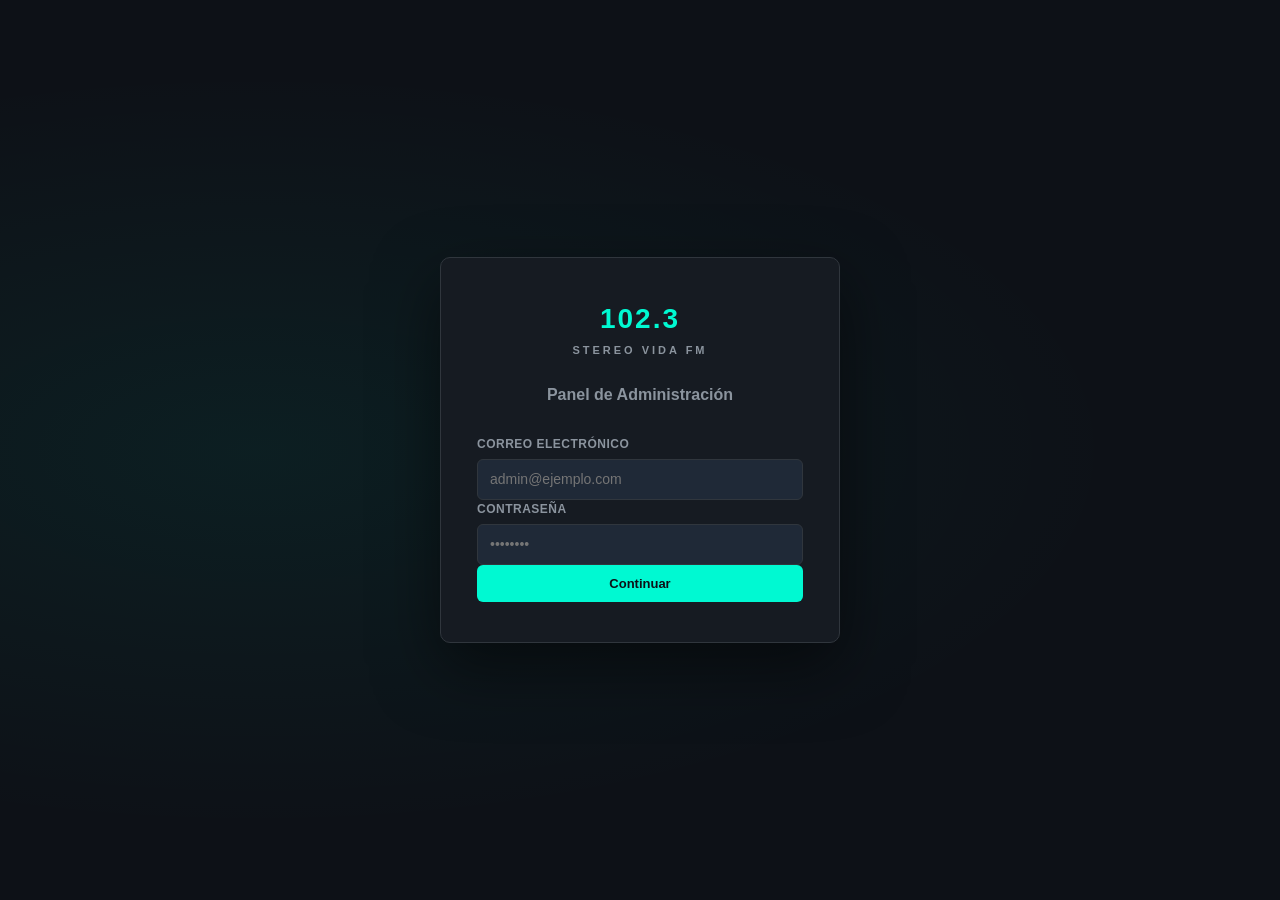
<file: index.html>
<!DOCTYPE html>
<html lang="es">
<head>
  <meta charset="UTF-8" />
  <meta name="viewport" content="width=device-width, initial-scale=1.0" />
  <title>Stereo Vida 102.3 — Admin</title>
  <link rel="stylesheet" href="css/styles.css" />
</head>
<body class="app-layout">

  <!-- Sidebar -->
  <aside id="sidebar" class="sidebar">
    <div class="sidebar-header">
      <div class="sidebar-logo">
        <img id="sidebar-logo-img" src="" alt="Logo estación" style="display:none;max-height:54px;max-width:140px;object-fit:contain;" />
        <span id="sidebar-logo-text">
          <span class="sidebar-freq">102.3</span>
          <span class="sidebar-name">STEREO VIDA</span>
        </span>
      </div>
    </div>
    <nav id="sidebar-nav" class="sidebar-nav"></nav>
    <div class="sidebar-footer">
      <button class="btn-logout" onclick="Auth.logout()">
        <svg width="15" height="15" viewBox="0 0 24 24" fill="none" stroke="currentColor" stroke-width="2" stroke-linecap="round" stroke-linejoin="round"><path d="M9 21H5a2 2 0 0 1-2-2V5a2 2 0 0 1 2-2h4"/><polyline points="16 17 21 12 16 7"/><line x1="21" x2="9" y1="12" y2="12"/></svg>
        Cerrar sesión
      </button>
    </div>
  </aside>

  <!-- Main -->
  <div class="app-body">
    <header class="topbar">
      <button class="hamburger" onclick="toggleSidebar()" aria-label="Menú">
        <span></span><span></span><span></span>
      </button>
      <span class="topbar-title">Panel de Administración</span>
      <div class="topbar-actions">
        <button class="btn-publish" id="publish-btn" onclick="publishAll()">
          <svg width="15" height="15" viewBox="0 0 24 24" fill="none" stroke="currentColor" stroke-width="2" stroke-linecap="round" stroke-linejoin="round"><path d="M21 15v4a2 2 0 0 1-2 2H5a2 2 0 0 1-2-2v-4"/><polyline points="17 8 12 3 7 8"/><line x1="12" y1="3" x2="12" y2="15"/></svg>
          <span class="publish-label">Enviar cambios</span>
          <span class="pending-badge hidden" id="pending-badge">0</span>
        </button>
      </div>
    </header>
    <main id="main-content" class="main-content"></main>
  </div>

  <!-- Scripts — order matters -->
  <script src="js/auth.js"></script>
  <script src="js/api.js"></script>
  <script src="js/sections/config.js"></script>
  <script src="js/sections/shows.js"></script>
  <script src="js/sections/splash.js"></script>
  <script src="js/sections/ads.js"></script>
  <script src="js/sections/social.js"></script>
  <script src="js/sections/sliders.js"></script>
  <script src="js/sections/top10.js"></script>
  <script src="js/sections/news.js"></script>
  <script src="js/sections/events.js"></script>
  <script src="js/sections/promotions.js"></script>
  <script src="js/sections/audio_shows.js"></script>
  <script src="js/sections/recordings.js"></script>
  <script src="js/sections/usuarios.js"></script>
  <script src="js/sections/notifications.js"></script>
  <script src="js/app.js"></script>
</body>
</html>
</file>
<file: css/styles.css>
/* ── Variables ──────────────────────────────────────────────────────────── */
:root {
  --primary:       #00F9D2;
  --primary-dim:   rgba(0, 249, 210, 0.15);
  --bg:            #0D1117;
  --surface:       #161B22;
  --surface2:      #1F2937;
  --border:        #30363D;
  --text:          #E6EDF3;
  --text-muted:    #8B949E;
  --danger:        #F85149;
  --success:       #3FB950;
  --sidebar-w:     220px;
  --topbar-h:      52px;
  --radius:        10px;
  --radius-sm:     6px;
}

/* ── Reset ──────────────────────────────────────────────────────────────── */
*, *::before, *::after { box-sizing: border-box; margin: 0; padding: 0; }
html, body { height: 100%; }
body { font-family: -apple-system, BlinkMacSystemFont, 'Segoe UI', sans-serif;
       background: var(--bg); color: var(--text); font-size: 14px; line-height: 1.5; }
a { color: var(--primary); text-decoration: none; }
button { cursor: pointer; font: inherit; border: none; background: none; }
input, select, textarea { font: inherit; color: var(--text); }
textarea { resize: vertical; }
img { display: block; max-width: 100%; }

/* ── Login page ─────────────────────────────────────────────────────────── */
.login-page {
  display: flex; align-items: center; justify-content: center;
  min-height: 100vh; padding: 24px;
  background: radial-gradient(ellipse at 20% 50%, rgba(0,249,210,0.06) 0%, transparent 60%), var(--bg);
}
.login-card {
  background: var(--surface); border: 1px solid var(--border);
  border-radius: var(--radius); padding: 40px 36px; width: 100%; max-width: 400px;
  box-shadow: 0 24px 64px rgba(0,0,0,0.5);
}
.login-logo { text-align: center; margin-bottom: 24px; }
.login-logo-text { display: flex; flex-direction: column; align-items: center; gap: 2px; }
.login-logo-text .freq { font-size: 28px; font-weight: 900; color: var(--primary); letter-spacing: 2px; }
.login-logo-text .name { font-size: 11px; font-weight: 700; color: var(--text-muted); letter-spacing: 3px; }
.login-title { text-align: center; font-size: 16px; font-weight: 600; margin-bottom: 28px; color: var(--text-muted); }

/* ── App layout ─────────────────────────────────────────────────────────── */
.app-layout { display: flex; height: 100vh; overflow: hidden; }

/* Sidebar */
.sidebar {
  width: var(--sidebar-w); min-width: var(--sidebar-w);
  background: var(--surface); border-right: 1px solid var(--border);
  display: flex; flex-direction: column; height: 100vh;
  transition: transform 0.25s ease;
}
.sidebar-header {
  padding: 20px 16px 16px; border-bottom: 1px solid var(--border);
}
.sidebar-logo { display: flex; flex-direction: column; gap: 1px; }
.sidebar-freq { font-size: 20px; font-weight: 900; color: var(--primary); letter-spacing: 1px; }
.sidebar-name { font-size: 9px; font-weight: 700; color: var(--text-muted); letter-spacing: 2.5px; }
.sidebar-nav { flex: 1; padding: 12px 8px; overflow-y: auto; display: flex; flex-direction: column; gap: 2px; }
.nav-item {
  display: flex; align-items: center; gap: 10px;
  padding: 9px 12px; border-radius: var(--radius-sm);
  width: 100%; text-align: left; color: var(--text-muted);
  transition: background 0.15s, color 0.15s;
  font-size: 13px; font-weight: 500;
}
.nav-item:hover { background: var(--surface2); color: var(--text); }
.nav-item.active { background: var(--primary-dim); color: var(--primary); font-weight: 600; }
.nav-icon { flex-shrink: 0; display: flex; align-items: center; }
.sidebar-footer { padding: 12px 8px; border-top: 1px solid var(--border); }
.btn-logout {
  width: 100%; padding: 8px 12px; border-radius: var(--radius-sm);
  color: var(--text-muted); font-size: 13px; text-align: left;
  transition: background 0.15s, color 0.15s;
}
.btn-logout:hover { background: rgba(248,81,73,0.1); color: var(--danger); }

/* App body */
.app-body { flex: 1; display: flex; flex-direction: column; overflow: hidden; }
.topbar {
  height: var(--topbar-h); background: var(--surface); border-bottom: 1px solid var(--border);
  display: flex; align-items: center; gap: 12px; padding: 0 20px; flex-shrink: 0;
}
.topbar-title { font-weight: 600; font-size: 15px; }
.topbar-actions { margin-left: auto; }
.btn-publish {
  display: inline-flex; align-items: center; gap: 7px;
  padding: 7px 14px; border-radius: var(--radius-sm);
  background: var(--primary); color: #0D1117;
  font-size: 13px; font-weight: 600;
  transition: opacity 0.15s;
}
.btn-publish:hover:not(:disabled) { opacity: 0.85; }
.btn-publish:disabled { opacity: 0.5; cursor: not-allowed; }
.pending-badge {
  display: inline-flex; align-items: center; justify-content: center;
  background: #0D1117; color: var(--primary);
  border-radius: 10px; font-size: 11px; font-weight: 700;
  min-width: 18px; height: 18px; padding: 0 5px;
}
.main-content { flex: 1; overflow-y: auto; padding: 28px 32px; }

/* Hamburger (mobile) */
.hamburger { display: none; flex-direction: column; gap: 4px; padding: 6px; }
.hamburger span { display: block; width: 20px; height: 2px; background: var(--text); border-radius: 2px; }

/* ── Section header ─────────────────────────────────────────────────────── */
.section-header {
  display: flex; align-items: center; justify-content: space-between;
  margin-bottom: 24px;
}
.section-header h1 { font-size: 20px; font-weight: 700; }

/* ── Card ───────────────────────────────────────────────────────────────── */
.card {
  background: var(--surface); border: 1px solid var(--border);
  border-radius: var(--radius); padding: 24px;
}

/* ── Form elements ──────────────────────────────────────────────────────── */
.field { display: flex; flex-direction: column; gap: 6px; }
.field label { font-size: 12px; font-weight: 600; color: var(--text-muted); text-transform: uppercase; letter-spacing: 0.5px; }
.field-full { grid-column: 1 / -1; }
.field-inline { flex-direction: row; align-items: center; gap: 10px; }
.field-inline label { text-transform: none; font-size: 14px; font-weight: 500; color: var(--text); }

input[type="text"], input[type="url"], input[type="email"], input[type="password"],
input[type="number"], input[type="time"], input[type="date"],
select, textarea {
  background: var(--surface2); border: 1px solid var(--border);
  border-radius: var(--radius-sm); padding: 9px 12px;
  color: var(--text); outline: none; width: 100%;
  transition: border-color 0.15s;
}
input:focus, select:focus, textarea:focus { border-color: var(--primary); }
input[type="checkbox"] { width: 16px; height: 16px; accent-color: var(--primary); cursor: pointer; }
input[type="file"] { background: none; border: none; padding: 0; color: var(--text-muted); font-size: 13px; }

/* Color picker row */
.color-row { display: flex; align-items: center; gap: 8px; }
.color-swatch {
  width: 40px; height: 38px; padding: 2px; border-radius: var(--radius-sm);
  border: 1px solid var(--border); background: var(--surface2); cursor: pointer; flex-shrink: 0;
}
.color-hex { flex: 1; }

.form-grid { display: grid; grid-template-columns: 1fr 1fr; gap: 16px; }
.form-actions {
  display: flex; align-items: center; gap: 12px;
  margin-top: 20px; padding-top: 20px; border-top: 1px solid var(--border);
}

/* Days grid */
.days-grid { display: flex; flex-wrap: wrap; gap: 8px; }
.day-chip { display: flex; align-items: center; }
.day-chip input { display: none; }
.day-chip span {
  padding: 5px 12px; border-radius: 20px; font-size: 12px; font-weight: 600;
  border: 1px solid var(--border); color: var(--text-muted); cursor: pointer;
  transition: background 0.15s, color 0.15s, border-color 0.15s;
}
.day-chip input:checked + span { background: var(--primary-dim); color: var(--primary); border-color: var(--primary); }

/* Preview */
.preview-logo { max-height: 80px; max-width: 100%; object-fit: contain; display: block; margin-bottom: 8px; border-radius: 6px; }

/* ── Buttons ────────────────────────────────────────────────────────────── */
.btn {
  padding: 9px 18px; border-radius: var(--radius-sm);
  font-weight: 600; font-size: 13px; transition: opacity 0.15s, background 0.15s;
  display: inline-flex; align-items: center; gap: 6px;
}
.btn:disabled { opacity: 0.5; cursor: not-allowed; }
.btn-primary { background: var(--primary); color: #0D1117; }
.btn-primary:hover:not(:disabled) { opacity: 0.88; }
.btn-ghost {
  background: transparent; color: var(--text-muted);
  border: 1px solid var(--border);
}
.btn-ghost:hover { background: var(--surface2); color: var(--text); }
.btn-full { width: 100%; justify-content: center; }
.btn-icon {
  padding: 6px; border-radius: var(--radius-sm);
  display: inline-flex; align-items: center; justify-content: center;
  transition: background 0.15s, color 0.15s;
  color: var(--text-muted);
}
.btn-icon:hover { background: var(--surface2); color: var(--text); }
.btn-icon.btn-danger:hover { background: rgba(248,81,73,0.12); color: var(--danger); }
.btn-icon svg, .nav-icon svg { display: block; }
.img-placeholder svg { opacity: 0.4; }
.btn-logout { display: flex; align-items: center; gap: 8px; }

/* ── Status messages ────────────────────────────────────────────────────── */
.status-msg { font-size: 12px; font-weight: 500; }
.status-msg.success { color: var(--success); }
.status-msg.error   { color: var(--danger); }
.error-msg { color: var(--danger); font-size: 13px; margin-bottom: 4px; }
.hidden { display: none !important; }

/* Spinner */
.spinner {
  width: 14px; height: 14px; border: 2px solid rgba(13,17,23,0.3);
  border-top-color: #0D1117; border-radius: 50%;
  animation: spin 0.7s linear infinite;
}
@keyframes spin { to { transform: rotate(360deg); } }

/* ── Card list ──────────────────────────────────────────────────────────── */
.card-list { display: flex; flex-direction: column; gap: 10px; }
.list-card {
  display: flex; align-items: center; gap: 14px;
  background: var(--surface); border: 1px solid var(--border);
  border-radius: var(--radius); padding: 12px 16px;
  transition: border-color 0.15s;
}
.list-card:hover { border-color: var(--primary); }
.list-card-img {
  width: 56px; height: 56px; border-radius: 8px; overflow: hidden;
  flex-shrink: 0; background: var(--surface2);
}
.list-card-img.wide  { width: 100px; height: 44px; }
.list-card-img.tall  { width: 40px;  height: 64px; }
.list-card-img img   { width: 100%; height: 100%; object-fit: cover; }
.img-placeholder { width: 100%; height: 100%; display: flex; align-items: center; justify-content: center; font-size: 20px; }
.list-card-body { flex: 1; min-width: 0; }
.list-card-title { font-weight: 600; font-size: 14px; white-space: nowrap; overflow: hidden; text-overflow: ellipsis; }
.list-card-meta  { font-size: 12px; color: var(--text-muted); margin-top: 2px; white-space: nowrap; overflow: hidden; text-overflow: ellipsis; }
.list-card-actions { display: flex; align-items: center; gap: 8px; flex-shrink: 0; }

/* ── Badges ─────────────────────────────────────────────────────────────── */
.badge { padding: 3px 9px; border-radius: 20px; font-size: 11px; font-weight: 700; letter-spacing: 0.3px; }
.badge-on  { background: rgba(63,185,80,0.15);  color: var(--success); }
.badge-off { background: rgba(139,148,158,0.1); color: var(--text-muted); }

/* ── Modal ──────────────────────────────────────────────────────────────── */
.modal { position: fixed; inset: 0; z-index: 100; display: flex; align-items: center; justify-content: center; padding: 20px; }
.modal-backdrop { position: absolute; inset: 0; background: rgba(0,0,0,0.6); }
.modal-box {
  position: relative; z-index: 1;
  background: var(--surface); border: 1px solid var(--border);
  border-radius: var(--radius); padding: 28px 28px 24px; width: 100%; max-width: 500px;
  max-height: 90vh; overflow-y: auto;
  display: flex; flex-direction: column; gap: 16px;
  box-shadow: 0 32px 80px rgba(0,0,0,0.6);
}
.modal-box.modal-lg { max-width: 640px; }
.modal-header { display: flex; align-items: center; justify-content: space-between; }
.modal-header h2 { font-size: 17px; font-weight: 700; }
.modal-close {
  font-size: 18px; color: var(--text-muted); padding: 2px 6px;
  border-radius: 4px; transition: background 0.15s;
}
.modal-close:hover { background: var(--surface2); color: var(--text); }
#show-modal form, #splash-modal form, #ads-modal form,
#social-modal form, #events-modal form, #promos-modal form {
  display: flex; flex-direction: column; gap: 14px;
}

/* ── Notifications ──────────────────────────────────────────────────────── */
.notif-stats-row { display: flex; gap: 14px; margin-bottom: 20px; }
.notif-stat-card { background: var(--surface); border: 1px solid var(--border); border-radius: 10px; padding: 16px 24px; min-width: 140px; }
.notif-stat-num  { font-size: 28px; font-weight: 800; color: var(--primary); line-height: 1; }
.notif-stat-label { font-size: 12px; color: var(--text-muted); margin-top: 4px; }
.badge-warn { background: rgba(255,180,0,0.15); color: #f5a623; border: 1px solid rgba(255,180,0,0.3); }

/* ── Misc ───────────────────────────────────────────────────────────────── */
.loading-placeholder { color: var(--text-muted); padding: 12px 0; font-size: 13px; }
.empty-state { color: var(--text-muted); padding: 20px 0; text-align: center; }
.muted { color: var(--text-muted); }

/* ── Responsive ─────────────────────────────────────────────────────────── */
@media (max-width: 768px) {
  .sidebar {
    position: fixed; left: 0; top: 0; z-index: 200;
    transform: translateX(-100%);
  }
  .sidebar.open { transform: translateX(0); }
  .hamburger { display: flex; }
  .app-body { width: 100%; }
  .main-content { padding: 20px 16px; }
  .form-grid { grid-template-columns: 1fr; }
  .list-card-meta { display: none; }
}

/* ── Sliders del sitio: editor en página ───────────────────────────────── */
.sl-head { display: flex; align-items: center; gap: 16px; flex-wrap: wrap; }
.sl-editor { display: grid; gap: 20px; max-width: 1180px; padding-bottom: 12px; }
.sl-grid { display: grid; grid-template-columns: 1fr 1fr; gap: 20px; align-items: start; }
.sl-card { display: grid; gap: 14px; align-content: start; }
.sl-card h3 { font-size: 15px; font-weight: 700; }
.sl-card .muted { font-size: 12.5px; }
.sl-req { margin-left: 8px; font-size: 11px; font-weight: 700; color: var(--primary); background: var(--primary-dim); padding: 2px 8px; border-radius: 999px; }
.sl-preview { position: relative; background: #0A0E14; border: 1px dashed var(--border); border-radius: var(--radius-sm); overflow: hidden; display: grid; place-items: center; }
.sl-preview img { width: 100%; height: 100%; object-fit: cover; }
.sl-preview--web { aspect-ratio: 1926 / 817; }
.sl-preview--mobile { width: min(100%, 300px); aspect-ratio: 6 / 5; margin-inline: auto; border-style: solid; border-radius: 14px; }
.sl-preview--mobile::after { content: attr(data-note); position: absolute; left: 0; right: 0; bottom: 0; padding: 18px 10px 6px; font-size: 11px; text-align: center; color: #fff; background: linear-gradient(transparent, rgba(0,0,0,.7)); }
.sl-preview--mobile img.sl-mob-own { object-fit: contain; }
.sl-size { min-height: 18px; margin-top: -6px; }
.sl-warn { color: #E3B341; }
.sl-file { cursor: pointer; justify-self: start; }
.sl-row { display: flex; gap: 10px; flex-wrap: wrap; align-items: center; }
.sl-focus input[type="range"] { width: 100%; accent-color: var(--primary); }
.sl-scale { display: flex; justify-content: space-between; font-size: 11px !important; }
.sl-hint { font-size: 12px; }
.sl-actions { position: sticky; bottom: 0; z-index: 5; display: flex; justify-content: flex-end; align-items: center; gap: 10px; padding: 14px 0; background: linear-gradient(transparent, var(--bg) 35%); }
.sl-actions .status-msg { margin-right: auto; }
@media (max-width: 900px) { .sl-grid { grid-template-columns: 1fr; } }

/* ── Top 10 Music ──────────────────────────────────────────────────────── */
.t10-add { display: grid; gap: 12px; margin-bottom: 20px; max-width: 900px; }
.t10-add h3 { font-size: 15px; font-weight: 700; }
.t10-add textarea { width: 100%; background: var(--surface2); border: 1px solid var(--border); border-radius: var(--radius-sm); padding: 10px 12px; }
.t10-add-row { display: flex; align-items: center; gap: 12px; }
.t10-list { display: grid; gap: 8px; max-width: 900px; }
.t10-row { display: flex; align-items: center; gap: 12px; padding: 8px 12px; background: var(--surface); border: 1px solid var(--border); border-radius: var(--radius); transition: border-color .15s, opacity .15s; }
.t10-row:hover { border-color: var(--primary); }
.t10-drag { opacity: .4; }
.t10-over { border-color: var(--primary); box-shadow: 0 -3px 0 var(--primary); }
.t10-grip { cursor: grab; color: var(--text-muted); letter-spacing: -2px; user-select: none; padding: 0 2px; }
.t10-n { width: 26px; text-align: center; font-weight: 800; font-size: 18px; color: var(--primary); }
.t10-thumb { width: 96px; height: 54px; object-fit: cover; border-radius: 6px; background: #0A0E14; flex: none; }
.t10-txt { flex: 1; min-width: 0; display: grid; gap: 4px; }
.t10-in { width: 100%; background: transparent; border: 1px solid transparent; border-radius: var(--radius-sm); padding: 3px 8px; color: var(--text); }
.t10-in:hover, .t10-in:focus { background: var(--surface2); border-color: var(--border); outline: none; }
.t10-in-title { font-weight: 700; font-size: 14px; }
.t10-in-artist { font-size: 12.5px; color: var(--text-muted); }
.t10-saved { border-color: var(--success) !important; }
@media (max-width: 640px) { .t10-thumb { width: 64px; height: 36px; } .t10-row { gap: 8px; padding: 8px; } }

/* ── Noticias ─────────────────────────────────────────────────────────── */
.nw-top { display: grid; grid-template-columns: 1fr 1fr; gap: 20px; margin-bottom: 20px; max-width: 1100px; align-items: start; }
.nw-card { display: grid; gap: 12px; align-content: start; }
.nw-card h3 { font-size: 15px; font-weight: 700; }
.nw-card .muted { font-size: 12.5px; }
.nw-add { display: flex; gap: 10px; }
.nw-add input { flex: 1; min-width: 0; background: var(--surface2); border: 1px solid var(--border); border-radius: var(--radius-sm); padding: 9px 12px; }
.nw-add input[type="number"] { flex: 0 0 90px; }
.nw-chips { display: flex; flex-wrap: wrap; gap: 8px; }
.nw-chip { display: inline-flex; align-items: center; gap: 6px; background: var(--primary-dim); color: var(--primary); padding: 4px 6px 4px 12px; border-radius: 999px; font-weight: 600; font-size: 13px; }
.nw-chip button { color: inherit; width: 20px; height: 20px; border-radius: 50%; font-size: 11px; }
.nw-chip button:hover { background: rgba(0,0,0,.25); }
.nw-bar { display: flex; flex-wrap: wrap; gap: 12px; align-items: center; justify-content: space-between; max-width: 1100px; margin-bottom: 10px; }
.nw-tabs { display: flex; flex-wrap: wrap; gap: 6px; }
.nw-tab { padding: 6px 12px; border: 1px solid var(--border); border-radius: 999px; color: var(--text-muted); font-weight: 600; font-size: 13px; }
.nw-tab span { opacity: .7; font-weight: 500; margin-left: 4px; }
.nw-tab.is-on { background: var(--primary); border-color: var(--primary); color: #0D1117; }
.nw-bar input[type="search"] { background: var(--surface2); border: 1px solid var(--border); border-radius: var(--radius-sm); padding: 8px 12px; min-width: 220px; }
.nw-bulk { display: flex; flex-wrap: wrap; gap: 12px; align-items: center; max-width: 1100px; min-height: 40px; margin-bottom: 6px; position: sticky; top: 0; z-index: 4; background: var(--bg); padding: 6px 0; }
.nw-all { display: flex; align-items: center; gap: 8px; color: var(--text-muted); font-size: 13px; cursor: pointer; }
.nw-count { font-weight: 700; color: var(--primary); }
.btn-danger-solid { background: var(--danger); color: #fff; padding: 8px 14px; border-radius: var(--radius-sm); font-weight: 700; }
.nw-list { display: grid; gap: 8px; max-width: 1100px; }
.nw-row { display: flex; align-items: center; gap: 12px; padding: 8px 12px; background: var(--surface); border: 1px solid var(--border); border-radius: var(--radius); }
.nw-row.is-sel { border-color: var(--primary); background: rgba(0,249,210,.06); }
.nw-thumb { width: 84px; height: 56px; object-fit: cover; border-radius: 6px; background: #0A0E14; flex: none; }
.nw-txt { flex: 1; min-width: 0; display: grid; gap: 2px; }
.nw-title { color: var(--text); font-weight: 600; font-size: 14px; line-height: 1.3; }
.nw-title:hover { color: var(--primary); }
.nw-meta { color: var(--text-muted); font-size: 12px; }
@media (max-width: 900px) { .nw-top { grid-template-columns: 1fr; } }
@media (max-width: 640px) { .nw-thumb { width: 56px; height: 40px; } .nw-bar input[type="search"] { width: 100%; } }
.list-card { gap: 12px; }
.list-card.is-sel { border-color: var(--primary); background: rgba(0,249,210,.06); }
.sl-phone-wrap { display: grid; gap: 8px; justify-items: start; }
.sl-phone { width: 260px; padding: 8px; border: 1px solid var(--border); border-radius: 22px; background: #0A0E14; }
.sl-preview--phone { aspect-ratio: 1926 / 817; border-radius: 12px; border-style: solid; }
.sl-preview--phone img { object-fit: contain; }
.sl-card > .sl-preview--web { max-width: 760px; }
</file>
